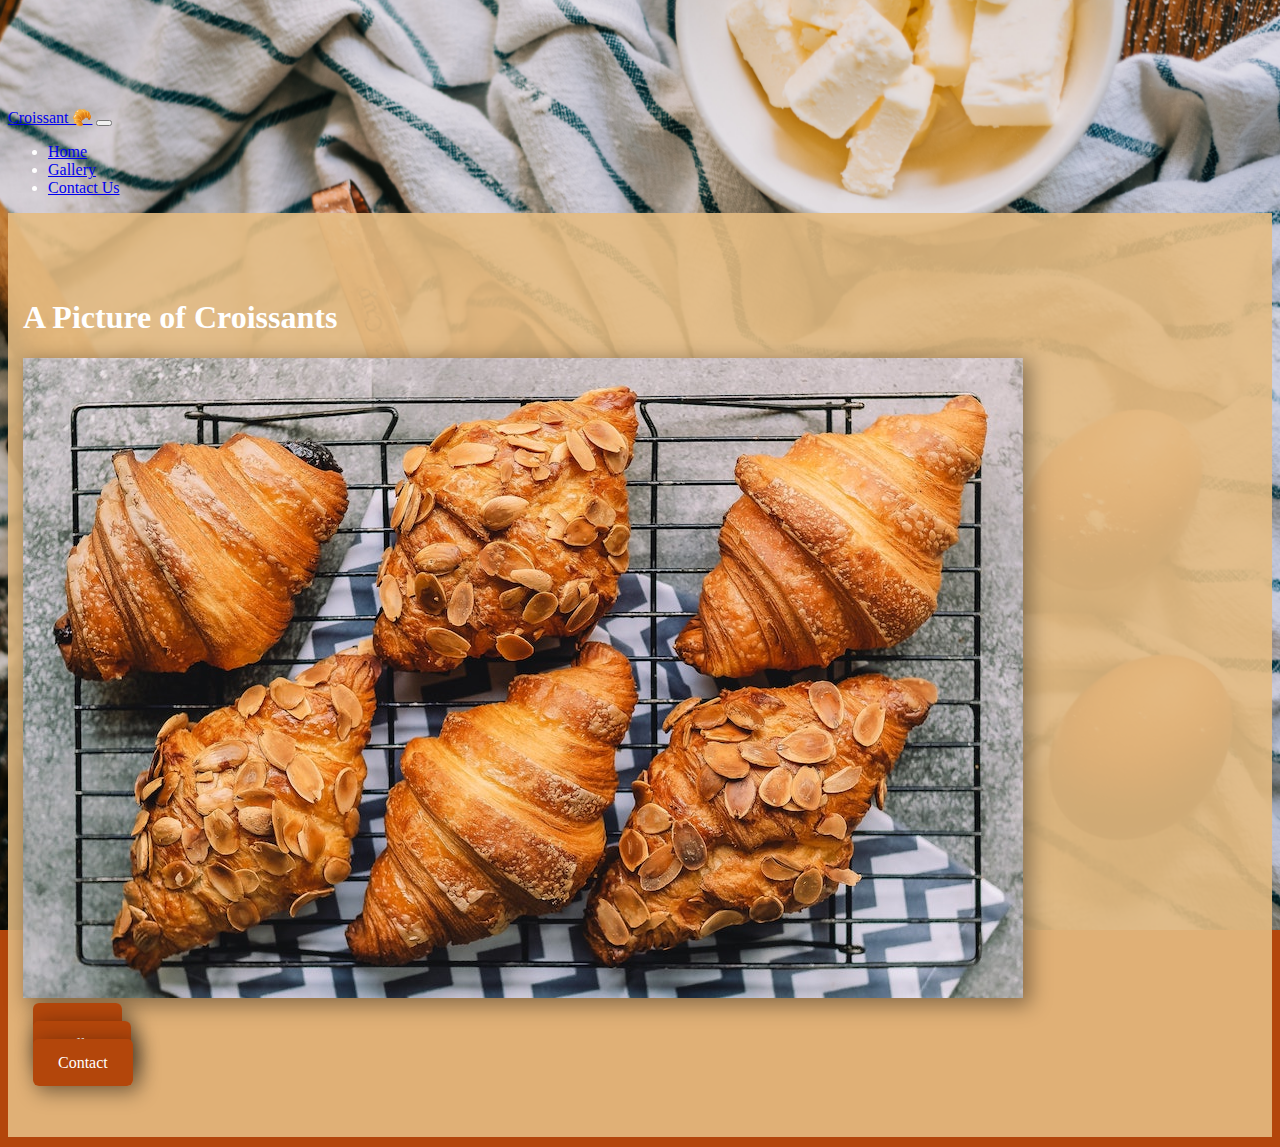
<file: photos.html>
<!DOCTYPE html>
<html lang="en">
<head>
    <meta charset="UTF-8">
    <meta http-equiv="X-UA-Compatible" content="IE=edge">
    <meta name="viewport" content="width=device-width, initial-scale=1.0">
    <meta name="description" content="View delicious croissants and find your next baking inspiration here."/>
    <title>Photo Gallery | Croissant.com</title>
    <link href="https://cdn.jsdelivr.net/npm/bootstrap@5.0.0-beta3/dist/css/bootstrap.min.css" rel="stylesheet"
        integrity="sha384-eOJMYsd53ii+scO/bJGFsiCZc+5NDVN2yr8+0RDqr0Ql0h+rP48ckxlpbzKgwra6" crossorigin="anonymous">
        <script src="https://cdn.jsdelivr.net/npm/bootstrap@5.0.0-beta3/dist/js/bootstrap.bundle.min.js"
            integrity="sha384-JEW9xMcG8R+pH31jmWH6WWP0WintQrMb4s7ZOdauHnUtxwoG2vI5DkLtS3qm9Ekf"
            crossorigin="anonymous"></script>
    <link rel="stylesheet" href="/styles/style.css" />
</head>
<body>
    <nav class="navbar fixed-top navbar-expand-lg navbar-light bg-light">
        <div class="container-fluid">
            <a class="navbar-brand" href="/" title="The perfect croissant.">Croissant 🥐</a>
            <button class="navbar-toggler" type="button" data-bs-toggle="collapse" data-bs-target="#navbarNav"
                aria-controls="navbarNav" aria-expanded="false" aria-label="Toggle navigation">
                <span class="navbar-toggler-icon"></span>
            </button>
            <div class="collapse navbar-collapse" id="navbarNav">
                <ul class="navbar-nav">
                    <li class="nav-item">
                        <a class="nav-link " aria-current="page" href="/" title="Back to homepage">Home</a>
                    </li>
                    <li class="nav-item">
                        <a class="nav-link active" href="/photos.html" title="See a picture of a croissant.">Gallery</a>
                    </li>
                    <li class="nav-item">
                        <a class="nav-link" href="/contact.html" title="Contact us about croissants.">Contact Us</a>
                    </li>
    
                </ul>
            </div>
        </div>
    </nav>
    <div class="container position-absolute top-50 start-50 translate-middle page-container">
        
        <h1 class="text-center mb-5">A Picture of Croissants</h1>
       <div class="container"> 
           <div class="row">
            <div class="col-sm text-center"><img src="/images/croissant3.jpg" alt="Six delicious, flaky pasteries. Pain au Chocolat, almond croissant, and classic croissant." class="img-fluid rounded"/><p class="pt-3"></div>
        </div>
    </div>
    <div class="container">
        <div class="row navigation-links text-center mt-4">
            <div class="col-sm-4 btn mb-3 mt-3"> <a href="/" class="navigation" title="Return to Homepage">Home</a></div>
            <div class="col-sm-4 btn mb-3 mt-3"> <a href="/photos.html" class="navigation"
                    title="See a picture of a croissant.">Gallery</a></div>
            <div class="col-sm-4 btn mb-3 mt-3"> <a href="/contact.html" class="navigation"
                    title="Contact us about croissants.">Contact</a></div>
        </div>
    </div>
    </div>
</body>
</html>
</file>
<file: styles/style.css>
:root {
  --primary-color: rgba(228, 187, 130, 0.9);
  --secondary-color: #b3460b;
  --box-shadow: 5px 5px 20px 2px rgba(0, 0, 0, 0.4);
  --border-radius: 6px;
}

body {
  padding-top: 100px;
  color: #fff;
  background-position: center center;
  background-repeat: no-repeat;
  background-attachment: fixed;
  background-size: cover;
  background-color: var(--secondary-color);
  background-image: url("/images/page-background.jpg");
}
.page-container {
  padding: 65px 15px;
  margin: 10px auto;
  background-color: var(--primary-color);
}
/*.navigation-links {
  display: flex;
}*/
.navigation {
  background-color: var(--secondary-color);
  padding: 15px 25px;
  color: #fff;
  margin: 15px 10px;
  box-shadow: var(--box-shadow);
  border-radius: var(--border-radius);
  text-decoration: none;
}
img {
  box-shadow: var(--box-shadow);
  max-width: 100%;
}
</file>
